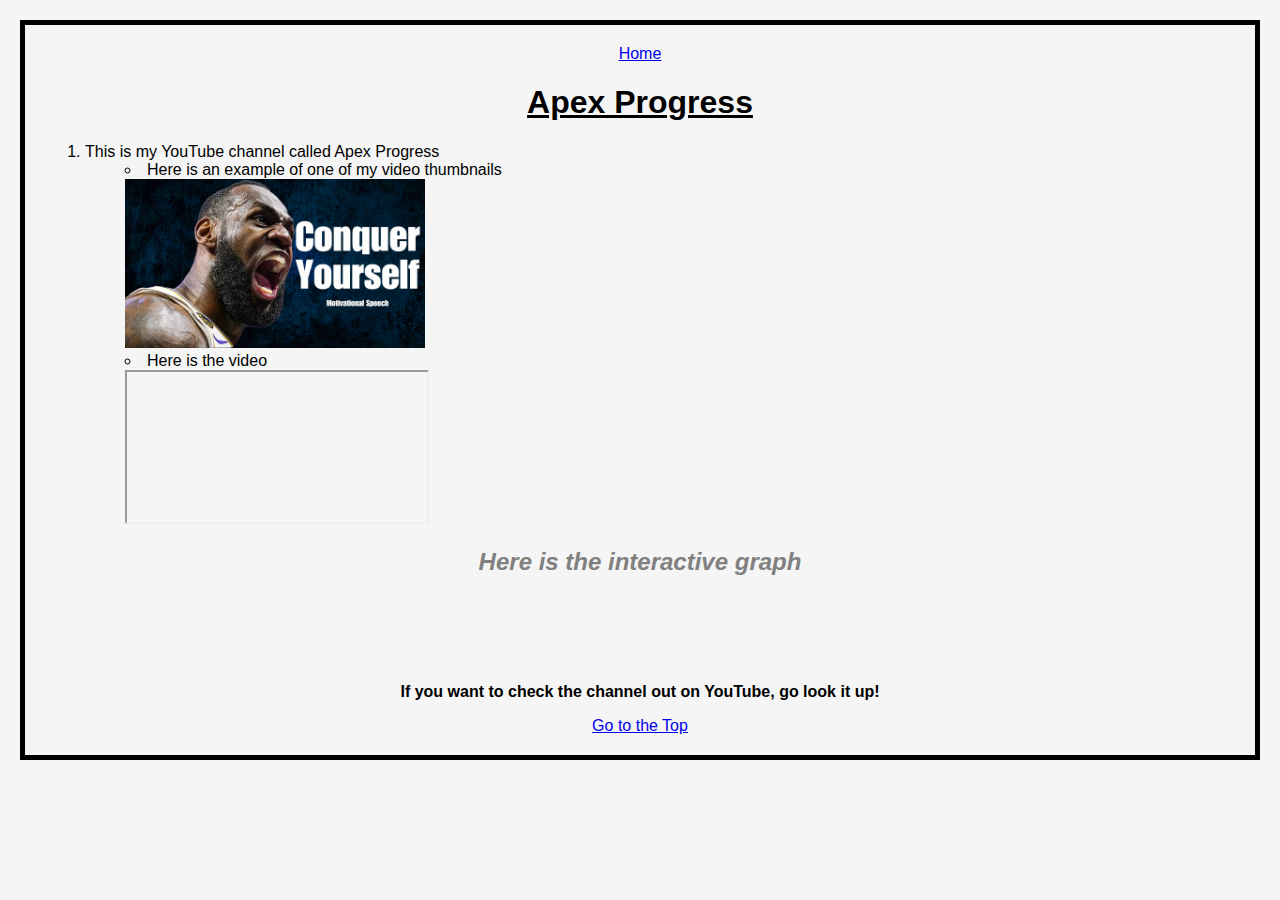
<file: scratch.html>
<!DOCTYPE html>
<html lang="en">
<head>
    <meta charset="UTF-8">
    <meta http-equiv="X-UA-Compatible" content="IE=edge">
    <meta name="viewport" content="width=device-width, initial-scale=1.0">
    <title>Document</title>
    <link rel="stylesheet" type = text/css href="./css/mystyles.css">
</head>
<body>
    <a href="index.html">Home</a>
    <h1 id="HeadTitle">Apex Progress</h1>
    <div class="body">
    <ol>
        <li>This is my YouTube channel called Apex Progress</li>
        <ul>
            <li>Here is an example of one of my video thumbnails</li>
            <img src="assets/img/LBJEdit1Enhanced.jpeg" alt="Thumbnail Image" width="300">
            <li>Here is the video</li>
            <iframe width="300" src="https://www.youtube.com/embed/K7nIZLUhwJM"></iframe>
        </ul>
    </ol>
    </div>

    <div class="emphasizedText">
        <h2>Here is the interactive graph</h2>
    </div>
    <div class='tableauPlaceholder' id='viz1682261068070' style='position: relative'><noscript><a href='#'><img alt='Population and Birth Rate (2012) ' src='https:&#47;&#47;public.tableau.com&#47;static&#47;images&#47;Wo&#47;WorldIndicators_16822609906360&#47;Population&#47;1_rss.png' style='border: none' /></a></noscript><object class='tableauViz'  style='display:none;'><param name='host_url' value='https%3A%2F%2Fpublic.tableau.com%2F' /> <param name='embed_code_version' value='3' /> <param name='site_root' value='' /><param name='name' value='WorldIndicators_16822609906360&#47;Population' /><param name='tabs' value='no' /><param name='toolbar' value='yes' /><param name='static_image' value='https:&#47;&#47;public.tableau.com&#47;static&#47;images&#47;Wo&#47;WorldIndicators_16822609906360&#47;Population&#47;1.png' /> <param name='animate_transition' value='yes' /><param name='display_static_image' value='yes' /><param name='display_spinner' value='yes' /><param name='display_overlay' value='yes' /><param name='display_count' value='yes' /><param name='language' value='en-US' /><param name='filter' value='publish=yes' /></object></div>                <script type='text/javascript'>                    var divElement = document.getElementById('viz1682261068070');                    var vizElement = divElement.getElementsByTagName('object')[0];                    vizElement.style.width='100%';vizElement.style.height=(divElement.offsetWidth*0.75)+'px';                    var scriptElement = document.createElement('script');                    scriptElement.src = 'https://public.tableau.com/javascripts/api/viz_v1.js';                    vizElement.parentNode.insertBefore(scriptElement, vizElement);                </script>
    <br>
    <br>
    <br>
    <br>
    <div class="body">
    <p>If you want to check the channel out on YouTube, go look it up!<p>
    </div>
    <a href="#HeadTitle">Go to the Top</a>
</body>
</html>
</file>
<file: css/mystyles.css>
p{
    font-weight: bold;
    }
    
    #HeadTitle{
    text-decoration: underline;
    font-style: initial;
    color: black;
    }
    
    .emphasizedText{
        font-style: italic;
        color: gray;
    }
    
    body{
        background-color: whitesmoke;
        font-family: 'Lucida Sans', 'Lucida Sans Regular', 'Lucida Grande', 'Lucida Sans Unicode', Geneva, Verdana, sans-serif;
        color: black;
        border: 5px solid black ;
        padding: 20px;
        margin: 20px;
        text-align: center;
    
    }
    
    ol{
        list-style-position: outside;
        text-align: left;
        font-family: Arial, Helvetica, sans-serif;
    }
    ul{
        list-style-position: inside;
        text-align: left;
        font-family:'Lucida Sans', 'Lucida Sans Regular', 'Lucida Grande', 'Lucida Sans Unicode', Geneva, Verdana, sans-serif
    }
</file>
